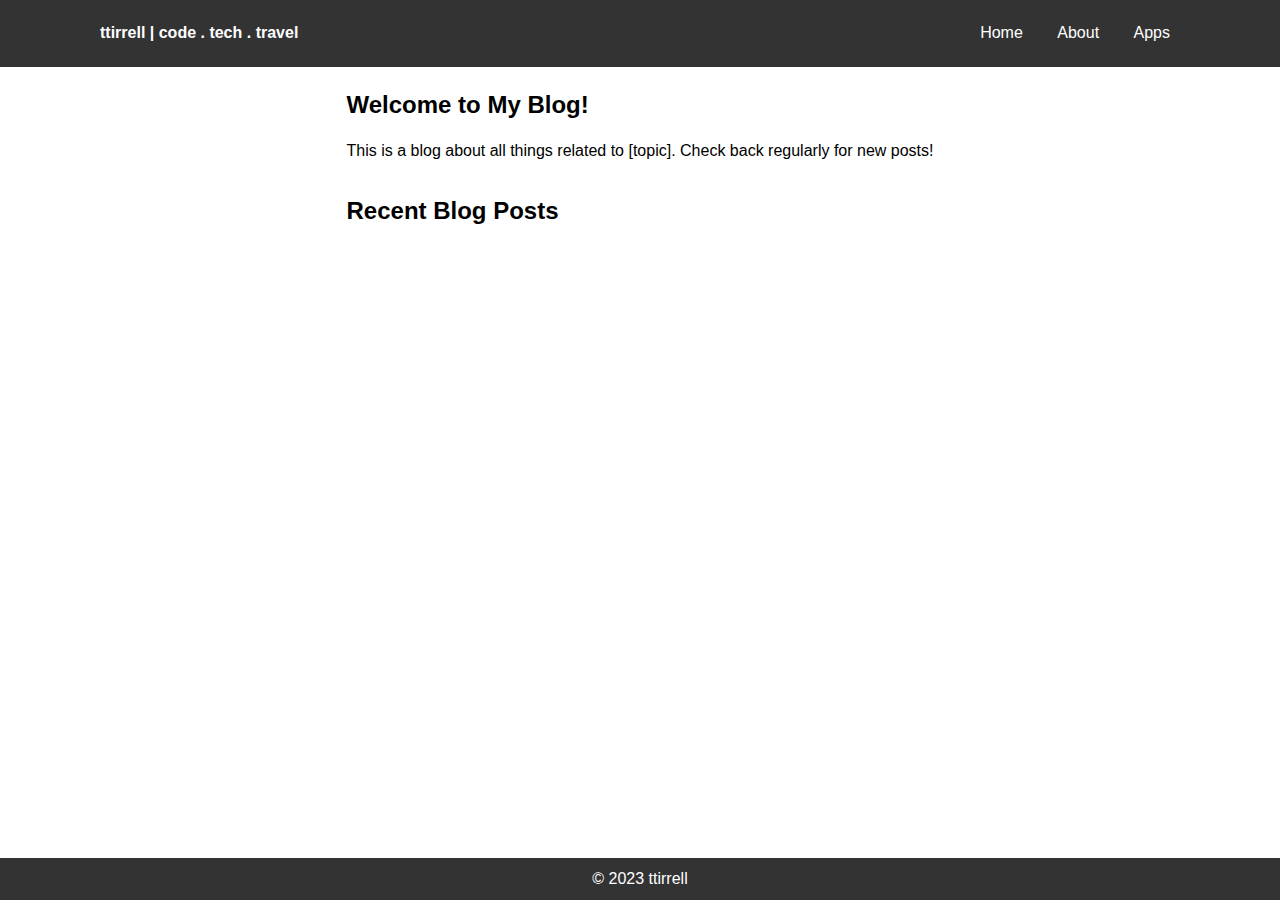
<file: index.html>
<!DOCTYPE html>
<html lang="en">
<head>
  <meta charset="UTF-8">
  <meta name="viewport" content="width=device-width, initial-scale=1.0">
  <meta http-equiv="X-UA-Compatible" content="ie=edge">
  <title>ttirrell</title>
  <link rel="stylesheet" href="style.css">
</head>
<body>
  <div id="header"></div>
  <main>
    <section>
      <h2>Welcome to My Blog!</h2>
      <p>This is a blog about all things related to [topic]. Check back regularly for new posts!</p>
    </section>
    <section>
      <h2>Recent Blog Posts</h2>
      <div class="blog-posts-container"></div>
      <!--<ul class="blog-posts-container">
      Blog post links will be dynamically generated here
    </ul>-->
    </section>
  </main>  
  <div id="footer"></div>
  <script src="script.js"></script>
</body>
</html>
</file>
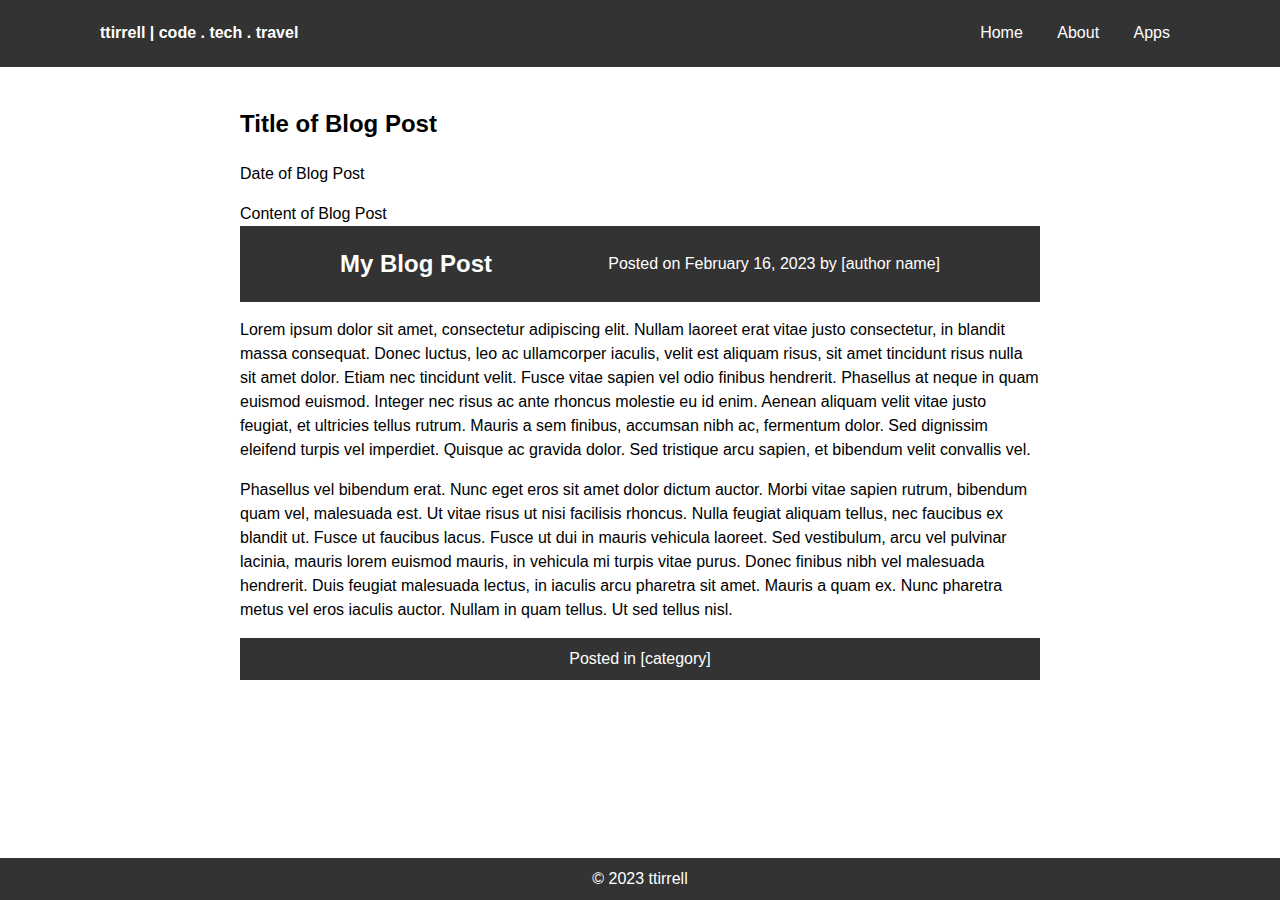
<file: blogpost.html>
<!DOCTYPE html>
<html lang="en">
<head>
  <meta charset="UTF-8">
  <meta name="viewport" content="width=device-width, initial-scale=1.0">
  <meta http-equiv="X-UA-Compatible" content="ie=edge">
  <title>My Blog Post</title>
  <link rel="stylesheet" href="style.css"> <!-- This links your CSS file -->
</head>
<div id="header"></div>    
  <body>
    <div id="header"></div>
    <main>
      <article>
      <div class="blogPost">
  <h2 class="blogPostTitle">Title of Blog Post</h2>
  <p class="blogPostDate">Date of Blog Post</p>
  <div class="blogPostContent">
    Content of Blog Post
  </div>
</div>
</article>
      <article>
        <header>
          <h2>My Blog Post</h2>
          <p class="post-meta">Posted on February 16, 2023 by [author name]</p>
        </header>
        <p>Lorem ipsum dolor sit amet, consectetur adipiscing elit. Nullam laoreet erat vitae justo consectetur, in blandit massa consequat. Donec luctus, leo ac ullamcorper iaculis, velit est aliquam risus, sit amet tincidunt risus nulla sit amet dolor. Etiam nec tincidunt velit. Fusce vitae sapien vel odio finibus hendrerit. Phasellus at neque in quam euismod euismod. Integer nec risus ac ante rhoncus molestie eu id enim. Aenean aliquam velit vitae justo feugiat, et ultricies tellus rutrum. Mauris a sem finibus, accumsan nibh ac, fermentum dolor. Sed dignissim eleifend turpis vel imperdiet. Quisque ac gravida dolor. Sed tristique arcu sapien, et bibendum velit convallis vel.</p>
        <p>Phasellus vel bibendum erat. Nunc eget eros sit amet dolor dictum auctor. Morbi vitae sapien rutrum, bibendum quam vel, malesuada est. Ut vitae risus ut nisi facilisis rhoncus. Nulla feugiat aliquam tellus, nec faucibus ex blandit ut. Fusce ut faucibus lacus. Fusce ut dui in mauris vehicula laoreet. Sed vestibulum, arcu vel pulvinar lacinia, mauris lorem euismod mauris, in vehicula mi turpis vitae purus. Donec finibus nibh vel malesuada hendrerit. Duis feugiat malesuada lectus, in iaculis arcu pharetra sit amet. Mauris a quam ex. Nunc pharetra metus vel eros iaculis auctor. Nullam in quam tellus. Ut sed tellus nisl.</p>
        <footer>
          <p class="post-meta">Posted in [category]</p>
        </footer>
      </article>
    </main>
    <div id="footer"></div>
    <script src="script.js"></script>
  </body>
</html>
</file>
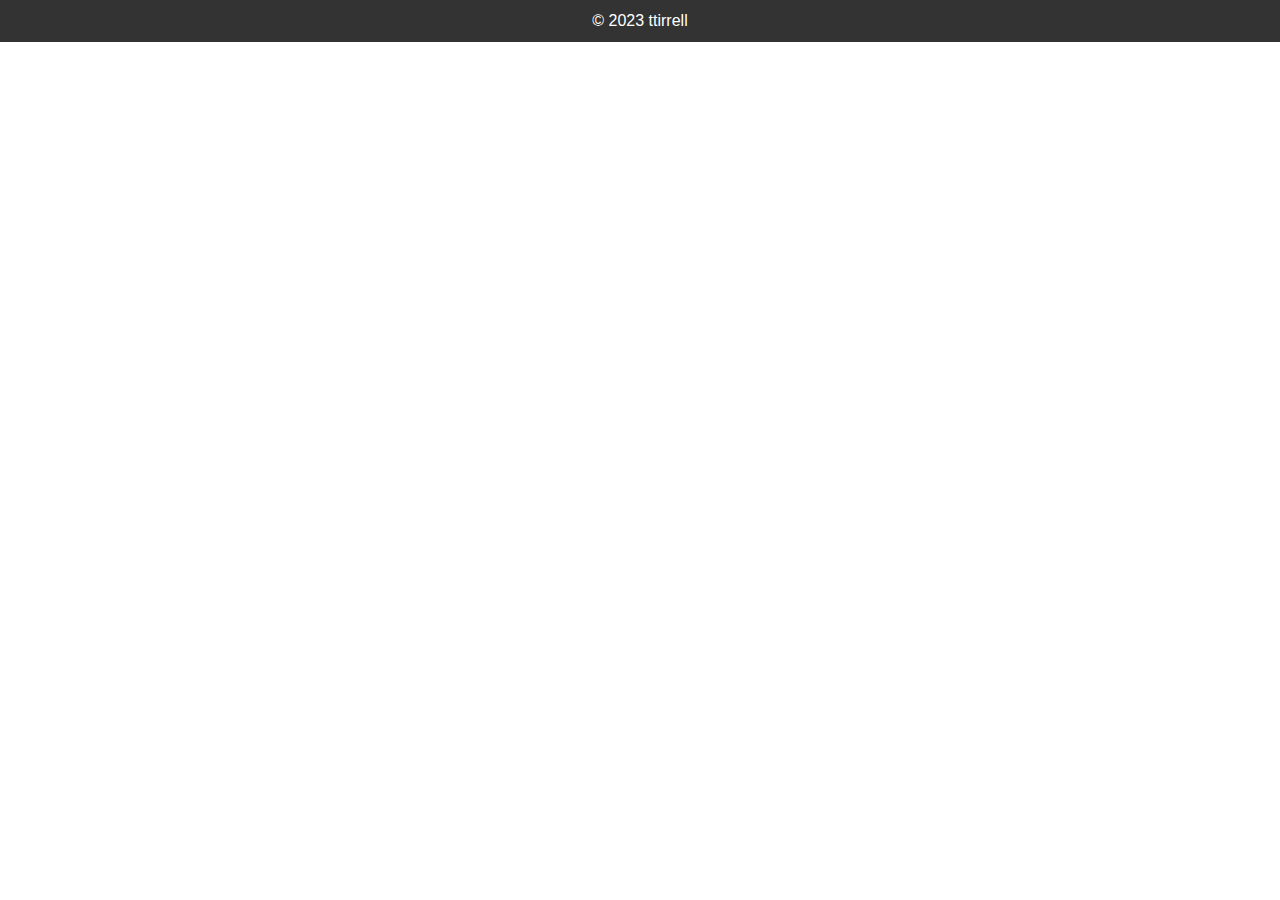
<file: footer.html>
<!DOCTYPE html>
<html lang="en">
<head>
  <meta charset="UTF-8">
  <meta name="viewport" content="width=device-width, initial-scale=1.0">
  <meta http-equiv="X-UA-Compatible" content="ie=edge">
  <title>footer</title>
  <link rel="stylesheet" href="style.css">
</head>
<body>  
  <footer>
    <p>&copy; 2023 ttirrell</p>
  </footer>
</body>
</html>
</file>
<file: style.css>
/* Set basic styles for the page */
html, body {
  display: flex;
  flex-direction: column;
  margin: 0;
  font-family: Arial, sans-serif;
  font-size: 16px;
  line-height: 1.5;  
  height: 100%;
}

/* Style the header section */
header {
  display: flex;
  align-items: center;
  justify-content: space-between;
  background-color: #333;
  color: #fff;  
  padding: 0 100px 0 100px;
  flex-shrink: 0;
}

h4 {
  float: left;
}

nav ul {
  margin: 0;
  padding: 0;
  list-style: none;  
  float: right;
}

nav li {
  display: inline-block;
  margin-right: 10px;
}

nav li:last-child {
  margin-right: 0;  
}

nav a {
  display: block;
  color: #fff;
  text-decoration: none;
  padding: 10px;
  transition: color 0.3s ease;
}

nav a:hover {
  color: #548dd4;
}

.dropdown-menu {
  display: none;
  position: absolute;
  top: 100%;
  left: 0;
  background-color: #333;
  margin-right: 0px;
  margin-top: 12px;
  padding: 0px;
  border: 1px solid #ccc;
  width: 185px; 
}

.dropdown {  
  position: relative;
}

.dropdown:hover .dropdown-menu {
  color: #fff;
  display: block;
  top: 100%;  
  left: 0;
  visibility: visible;
  transition-delay: .4s;
}

#dropdown-menuitem:hover {
  color: black;
  background-color: #548dd4;
  display: block;
  top: 100%;
  left: 50;
  margin-right: 0px;
}

/* Style the main section */
main {
  flex: 1;
  max-width: 800px;
  margin: 0 auto;
  padding: 20px;  
}

section {
  margin-bottom: 30px;
}

section h2 {
  font-size: 24px;
  margin: 0 0 10px 0;
}

section ul {
  margin: 0;
  padding: 0;
  list-style: none;
}

section li {
  margin-bottom: 10px;
}

section a {
  color: #333;
  text-decoration: none;
}

section a:hover {
  text-decoration: underline;
}

.post {
  display: flex;
  flex-direction: column;
  padding: 20px;
  background-color: #ffffff;
  border-radius: 5px;
  box-shadow: 0 2px 6px rgba(0, 0, 0, 0.15);
  margin-bottom: 20px;
}

.post:hover {
  box-shadow: 0 4px 8px rgba(0, 0, 0, 0.2);
}

.post .post-image {
  height: 200px;
  background-size: cover;
  background-position: center;
  border-radius: 5px;
  margin-bottom: 10px;
}

.post .post-title {
  font-size: 24px;
  font-weight: bold;
  margin-bottom: 10px;
  line-height: 1.2;
}

.post .post-excerpt {
  font-size: 16px;
  line-height: 1.5;
  margin-bottom: 10px;
}

.post .post-meta {
  font-size: 14px;
  color: #666666;
  margin-top: auto;
}

/* Style the footer section */
footer {
  line-height: .5;
  background-color: #333;
  color: #fff;
  padding: 1px;
  text-align: center;
  flex-shrink: 0;
}
</file>
